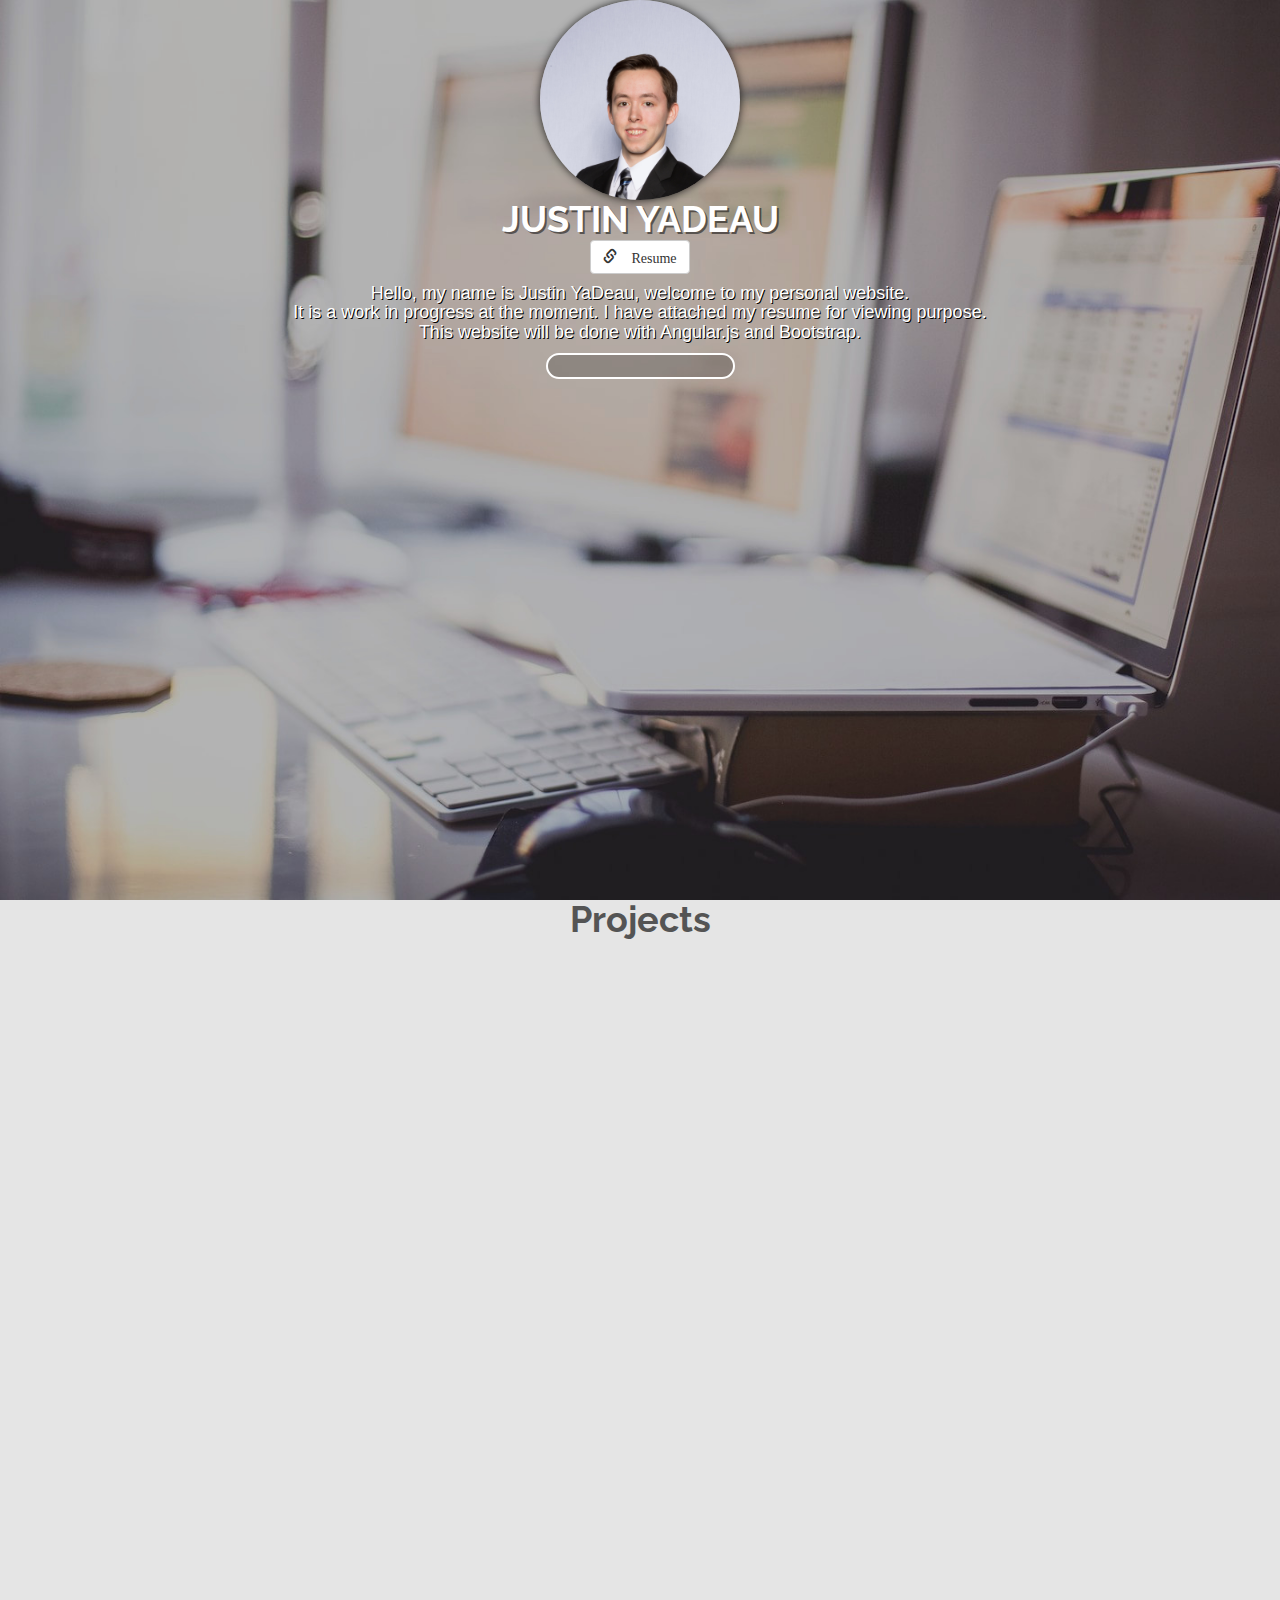
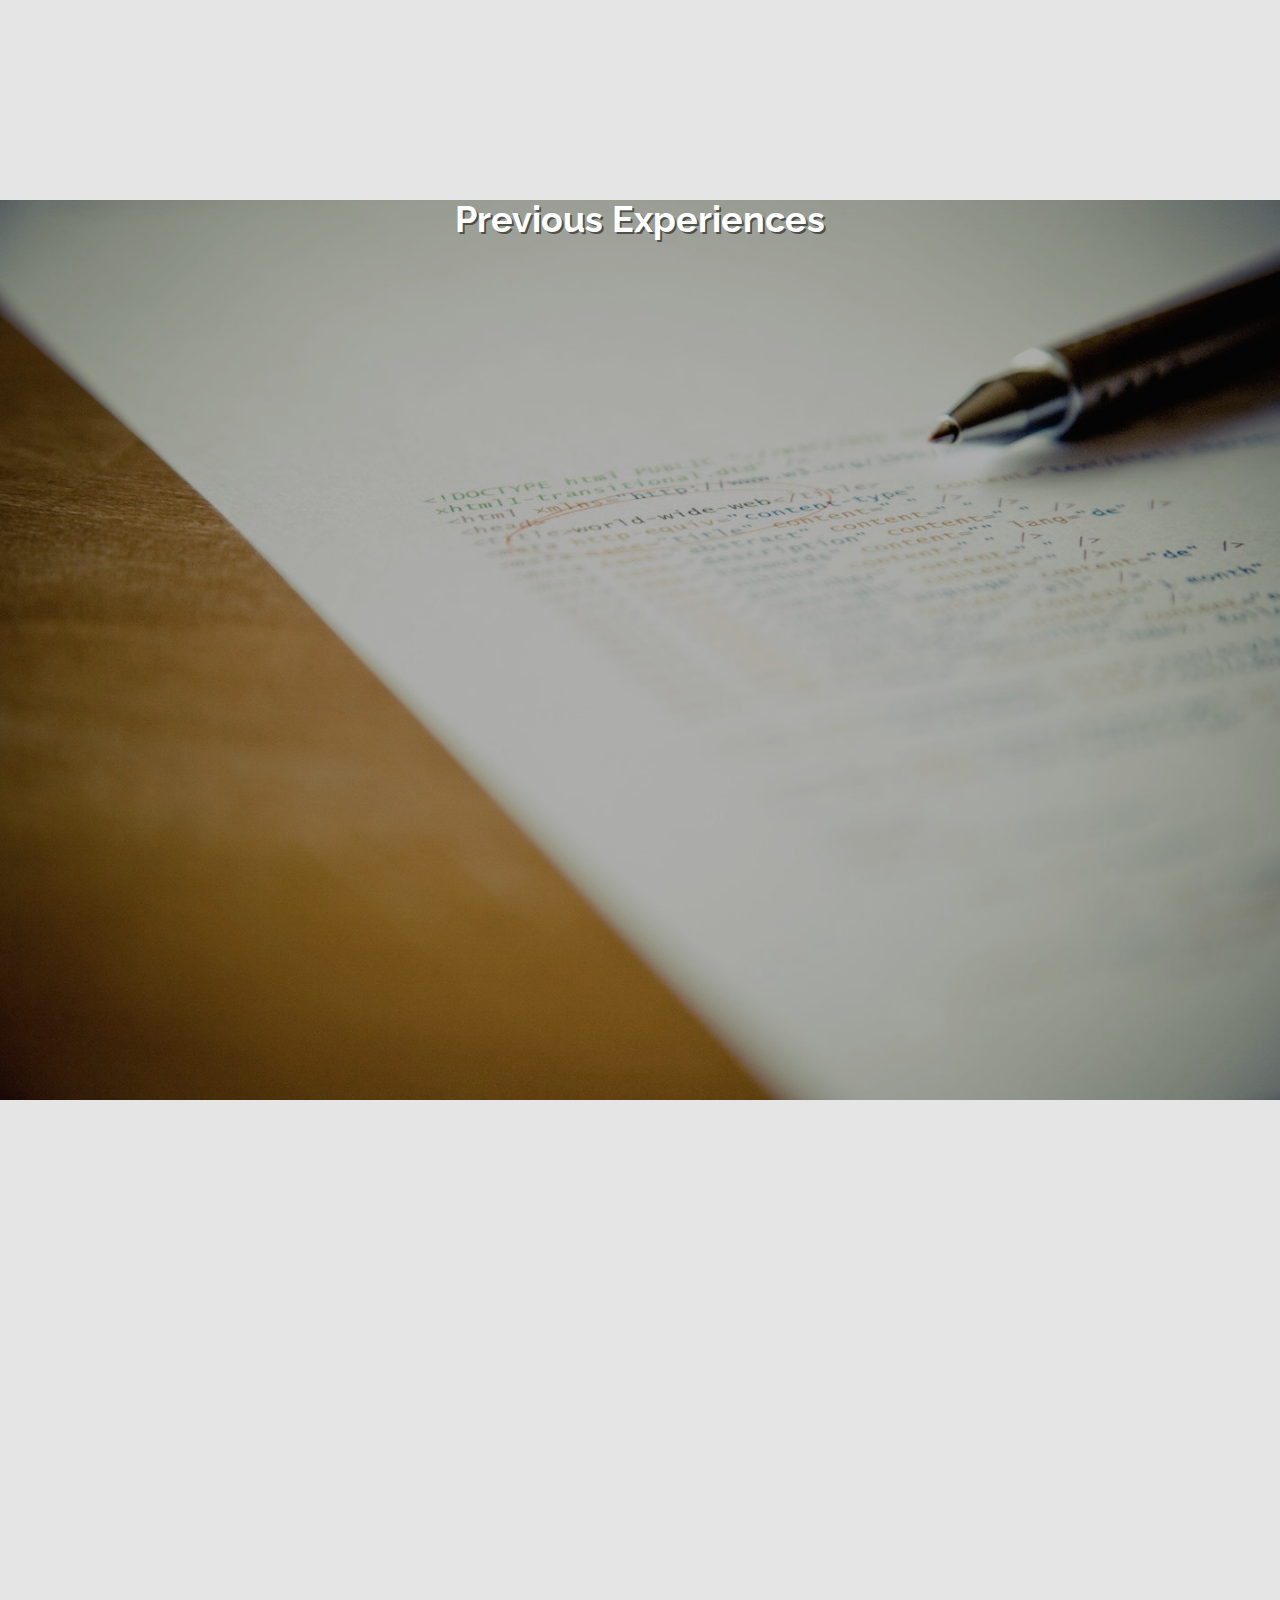
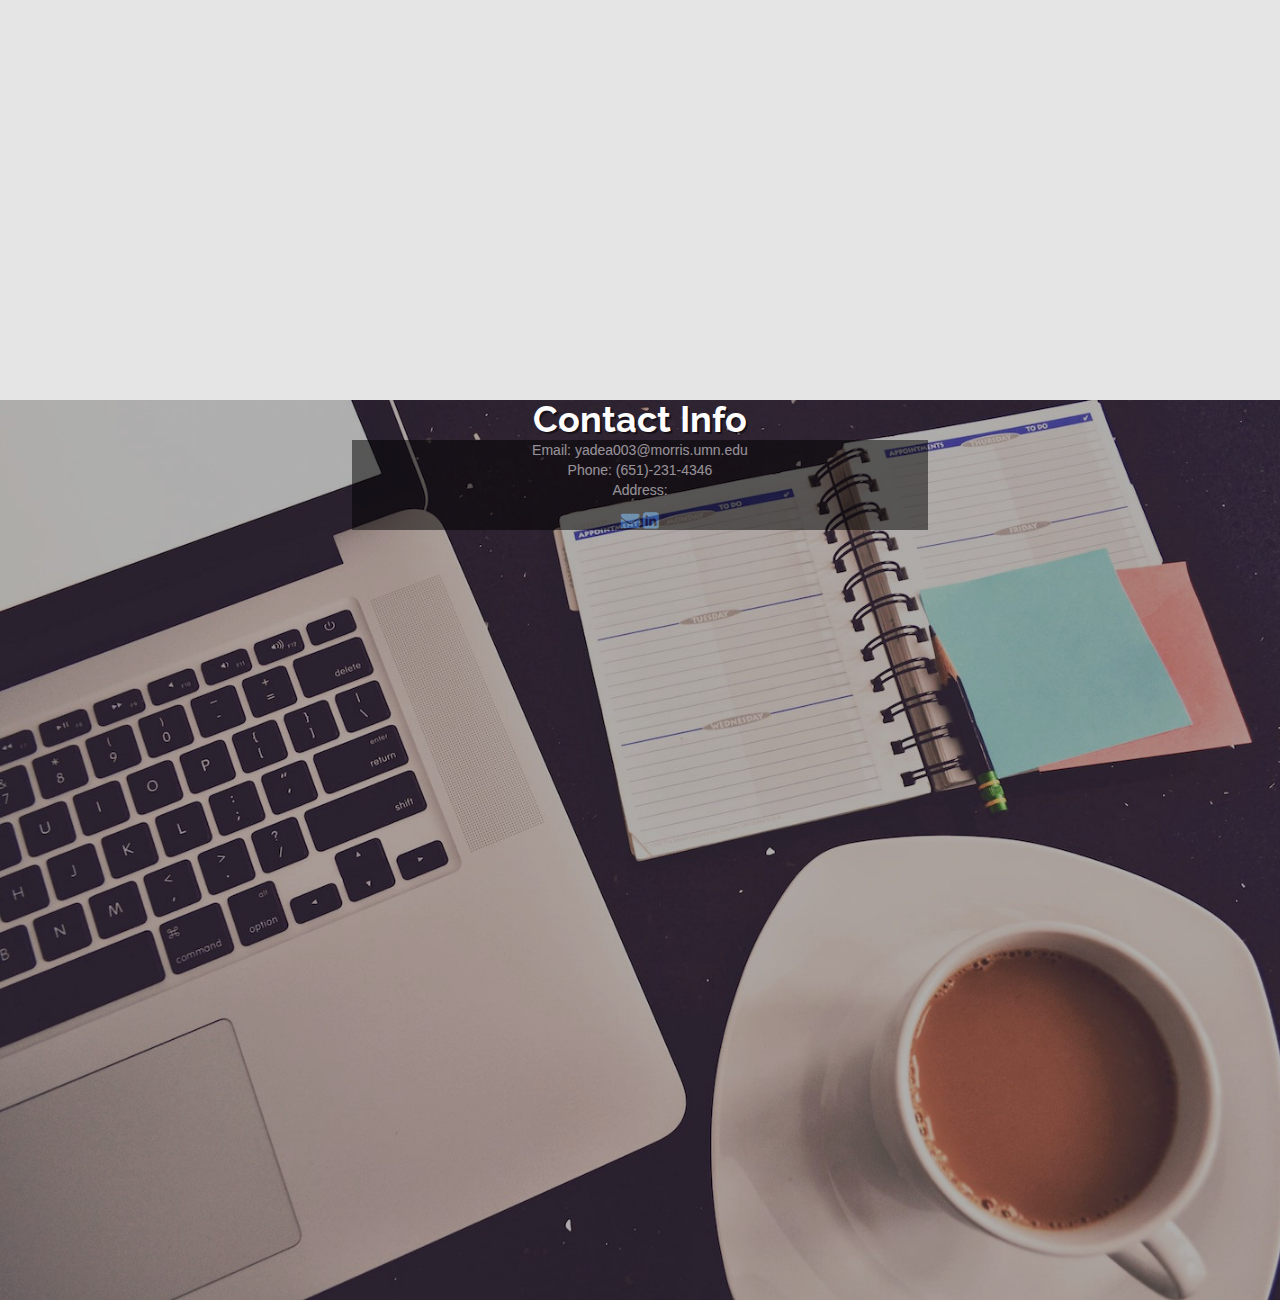
<file: index.html>
<!doctype html>
<html lang="en" ng-app>

<head>
	<meta charset="UTF-8">
	<title>Justin B. YaDeau</title>
	<link rel="stylesheet" type="text/css" href="style.css">
	<link rel="stylesheet" type="text/css" href="lib/bootstrap-3.3.2-dist/css/bootstrap.css">
	<link href='http://fonts.googleapis.com/css?family=Raleway' rel='stylesheet' type='text/css'>
	<link rel="stylesheet" href="//maxcdn.bootstrapcdn.com/font-awesome/4.3.0/css/font-awesome.min.css">
</head>
<body>

<!-- Break out the seperate divs into their own directives -->
	<div class = "text-center title_div">
		<div class="content">
			<div class="img-circular"></div>

			<h1 class="title">JUSTIN YADEAU</h1>
			<a class="btn btn-default" href="https://docs.google.com/document/d/1yRZCwx4B3YRhFznElGKtaQuvcqnNqtiGj4BesI1Gg0s/edit?usp=sharing" TARGET="_blank"><span class="glyphicon glyphicon-link" aria-hidden="true"> Resume</span></a>
			<h4>Hello, my name is Justin YaDeau, welcome to my personal website.<br> It is a work in progress at the moment.  I have attached my resume for viewing purpose.<br> This website will be done with Angular.js and Bootstrap.</h4>
			<input ng-model="content" class="input_box"></textarea>
			<p class="content">{{content}}</p>	
		</div>
	</div>

	<div class="text-center blank_div">
		<div>
			<h1 class="blank_title">Projects</h1>
		</div>
	</div>

	<div class="text-center experience_div">
		<div class="content">
			<h1 class="title">Previous Experiences</h1>
		</div>
	</div>

	<div class="text-center blank_div">
		<div class="content">
			<h1 class="blank_title"></h1>
		</div>
	</div>

	<div class="text-center contact_div">
		<div class="content">
			<h1 class="title">Contact Info</h1>
			<div class="contact_box">
				<p class="contact_content">
					Email: yadea003@morris.umn.edu<br>
					Phone: (651)-231-4346<br>
					Address: 
				</p>
				<a class="fa fa-envelope fa-lg"></a>
				<a href="https://www.linkedin.com/pub/justin-yadeau/8a/690/b17" class="fa fa-linkedin-square fa-lg"></a>
			</div>
		</div>
	</div>

	<script src="lib/angular/angular.min.js"></script>
	<script src="lib/angular/angular-route.min.js"></script>
	<script src="lib/angular/angular-animate.min.js"></script>
</body>
</html>
</file>
<file: style.css>
body, html {
	min-height: 100%;
	height: 100%;
}

ul {
    list-style-type: none;
    margin: 0;
    padding: 0;
    overflow: hidden;
}

li {
    float: left;
}

a{

	text-shadow: 0px 0px rgba(0,0,0,0);
}

.img-circular{
	width: 300px;
	height: 300px;
	border-radius: 150px;
	-webkit-border-radius: 150px;
	-moz-border-radius: 150px;
	background: url('images/JustinYaDeau.jpg') no-repeat;
	box-shadow: 0 0 8px rgba(0, 0, 0, .8);
	-webkit-box-shadow: 0 0 8px rgba(0, 0, 0, .8);
	-moz-box-shadow: 0 0 8px rgba(0, 0, 0, .8);
    margin-left: auto;
    margin-right: auto;
	display: block;
 	width: 200px;
 	height: 200px;
	background-image: url('images/JustinYaDeau.jpg');
	background-size: cover;
	border-top-left-radius: 100px;
	-webkit-border-top-left-radius: 100px;
	-moz-border-top-left-radius: 100px;
	border-bottom-right-radius: 100px;
	-webkit-border-bottom-right-radius: 100px;
	-moz-border-bottom-right-radius: 100px;
	border-top-right-radius: 100px;
	-webkit-border-top-right-radius: 100px;
	-moz-border-top-right-radius: 100px;
	border-bottom-left-radius: 100px;
	-webkit-border-bottom-left-radius: 100px;
	-moz-border-bottom-left-radius: 100px;
}

.title_div {
	height: 100%;
	background: url('images/main1.jpg');
	background-size: cover;
	background-attachment: scroll;
}
.experience_div {
	height: 100%;
	background: url('images/main2.jpg');
	background-size: cover;
	background-attachment: scroll;
}
.contact_div {
	height: 100%;
	background: url('images/main3.jpg');
	background-size: cover;
	background-attachment: scroll;
}
.contact_box{
	margin-left: auto;
    margin-right: auto;
	width: 45%;
	height: 50%;
	opacity: .5;
	background-color: black;
}
.contact_content{
	color: white;
}

.blank_div {
	height: 100%;
	background-color: #E5E5E5;
	background-size: cover;
}
.blank_title {
	font-family: 'Raleway', sans-serif;
	font-weight: bold;
	color: #545454;
	background-color: transparent;
	margin: 0px;
}

.title {
	font-family: 'Raleway', sans-serif;
	font-weight: bold;
	color: white;
	text-shadow: 2px 2px rgba(0,0,0,.5);
	background-color: transparent;
	margin: 0px;
}

.input_box {
	border-radius: 20px;
	border: solid 2px;
	border-color: white;
	background-color: rgba(0,0,0,.2);
	text-align: center;
	color: white;
}

.content {
	text-shadow: 1px 1px rgba(0,0,0,1);
	color: white;
}
</file>
